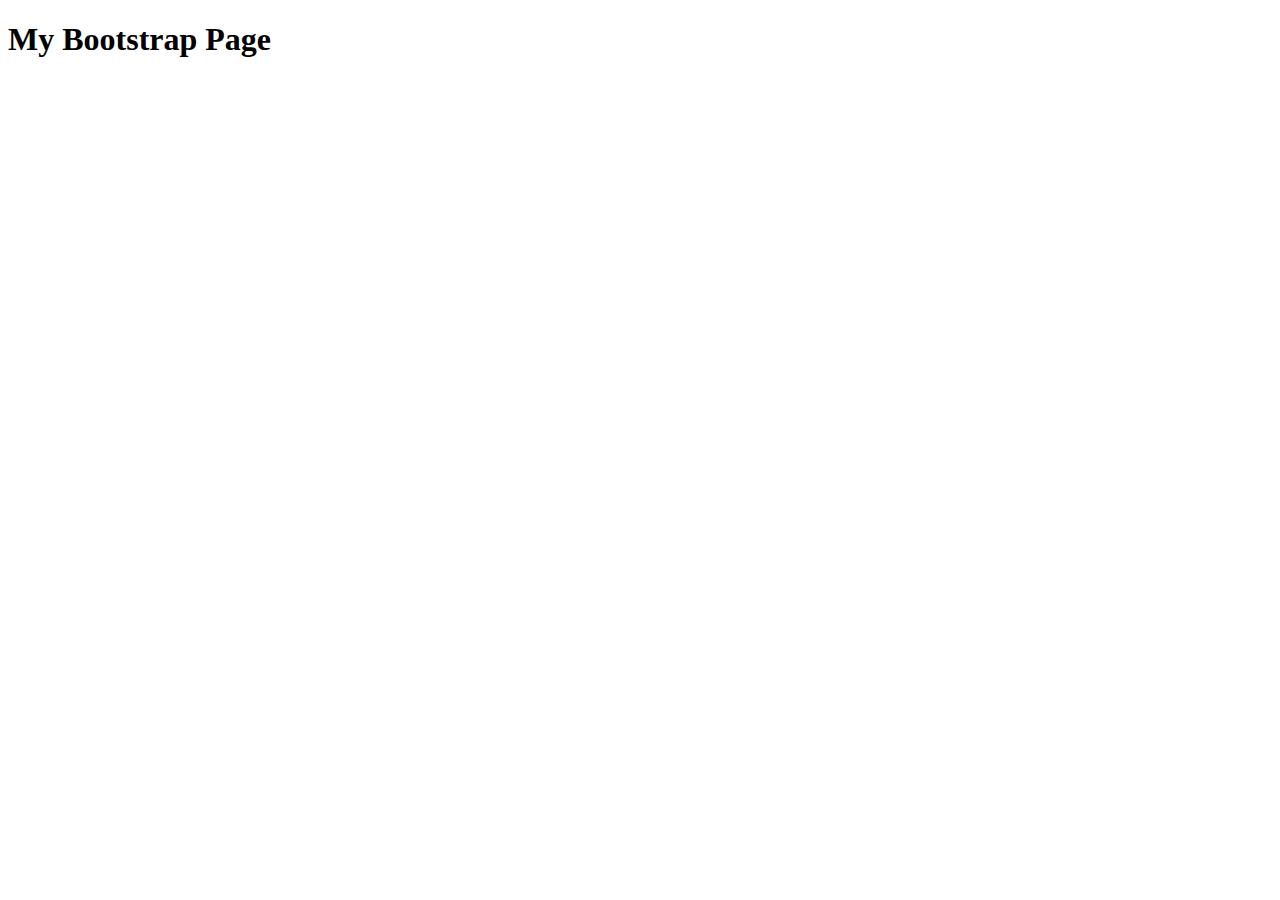
<file: src/index.html>
<!DOCTYPE html>
<html>
  <head>
    <meta charset="utf-8" />
    <title>Exercices layout - Bootstrap Grid</title>
    <meta name="viewport" content="width=device-width, initial-scale=1.0" />
    <link rel="stylesheet" href="css/bootstrap.css" />
  </head>
  <body>
    <div class="container">
      <header class="row"></header>
      <div class="col"><h1>My Bootstrap Page</h1></div>
      <div class="col"></div>
    </div>
  </body>
</html>
</file>
